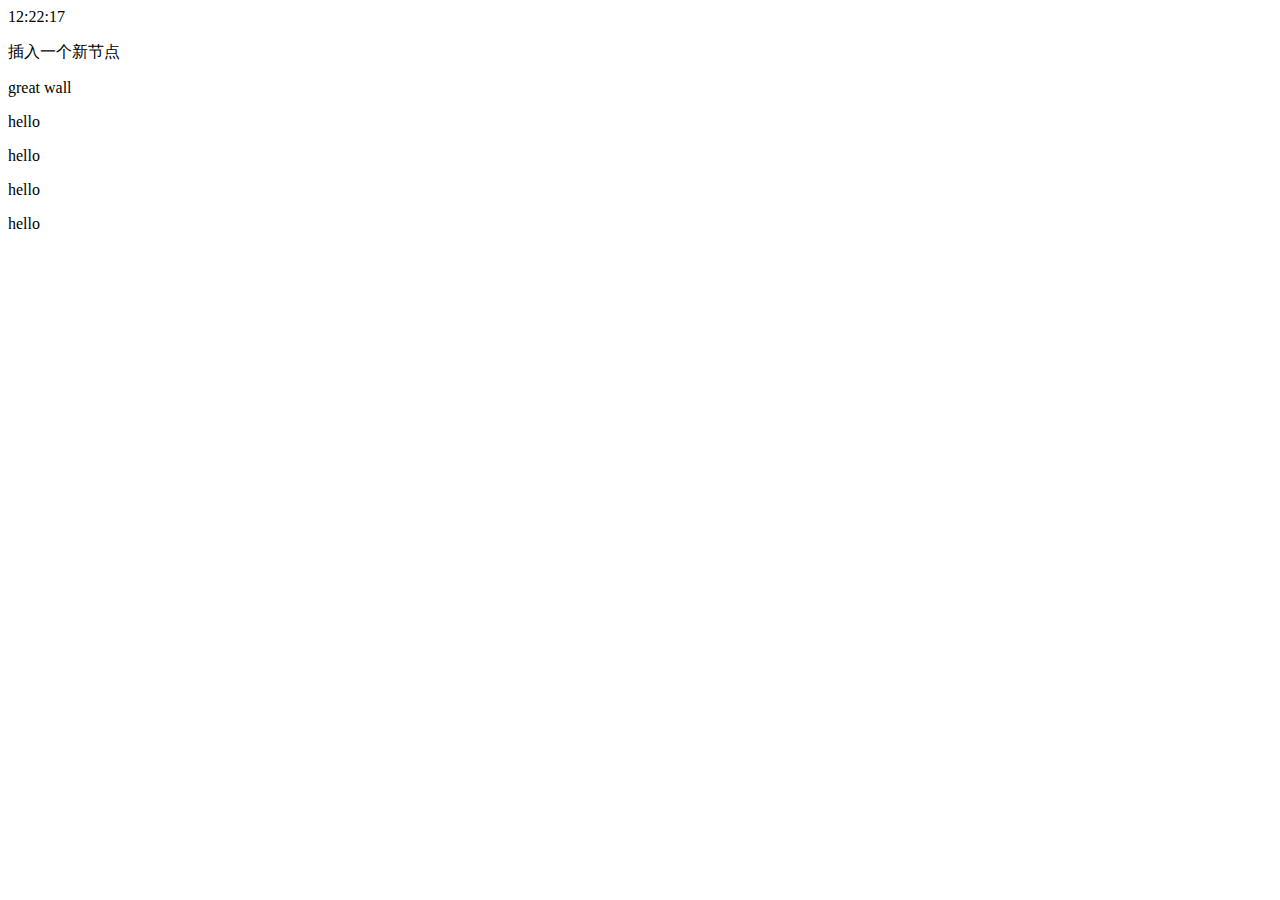
<file: objects.html>
<!DOCTYPE html>
<html>
<head lang="en">
    <meta charset="UTF-8">
    <title>对象</title>
</head>
<body onload="startTime()">

<div id="time">
</div>

<div id="divId">
    <p id="pid"> great wall</p>
</div>
<p name="pn">hello</p>
<p name="pn">hello</p>
<p name="pn">hello</p>
<a id="aid" title="得到a标签的属性">hello</a>

<script>
    //    创建对象
    /*
     pepole=new Object();
     pepole.name="im";
     pepole.age="30";
     document.write("name："+pepole.name);
     */
    //    pepole0 = {name: "im", age: "30"};
    /*
     function people(name, age) {
     this.name = name;
     this.age = age;
     }
     son = new people("im", "12")
     document.write("name:"+son.name)
     */
    //    日期对象
    /*
     var date = new Date();
     document.write(date.getFullYear()+":");
     document.write(date.getMonth()+":");
     document.write(date.getDay()+":");
     document.write(date.getTime());
     */
    //    时钟
    function startTime(){
        var today=new Date();
        var h=today.getHours();
        var m=today.getMinutes();
        var s=today.getSeconds();

        m=checkTime(m);
        s=checkTime(s);
        document.getElementById("time").innerHTML=h+":"+m+":"+s;

        t=setTimeout(function(){
            startTime();
        },1000);
    }

    function checkTime(t){
        if(t<10){
            t="0"+t;
        }
        return t;
    }

    function getName(){
        var count=document.getElementsByTagName("p");
        alert(count.length)
        var p=c
        ount[2]
        p.innerHTML="world";
    }

    function getAtrr(){
        var anode=document.getElementById("aid");
        var attr=anode.getAttribute("title");
        alert(attr)
    }

//    getAtrr();
//创建节点
    function createNode(){
        var body=document.body;
        var input=document.createElement("input");
        input.type="button";
        input.value="按钮";
        body.appendChild(input);
    }

//    createNode();
//    插入节点
function insertNode(){
    var div=document.getElementById("divId");
    var node=document.getElementById("pid");
    var newNode=document.createElement("p");
    newNode.innerHTML="插入一个新节点";
    div.insertBefore(newNode,node);
}
    insertNode();

</script>


</body>
</html>
</file>
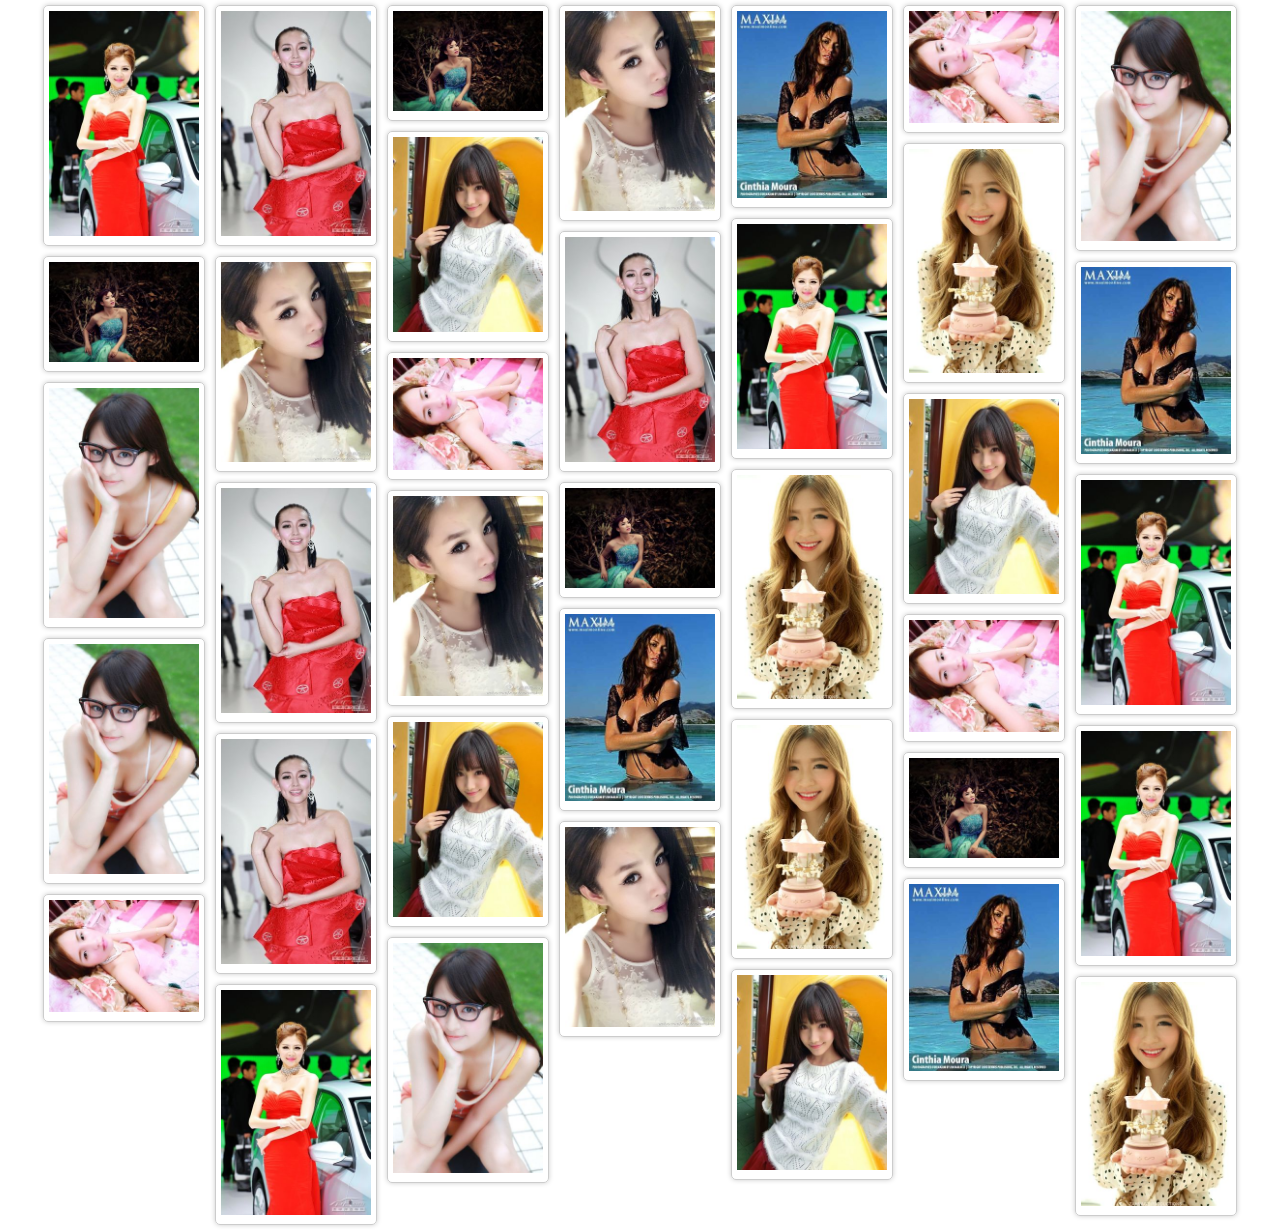
<file: PhotoWall.html>
<!DOCTYPE html>
<html>
<head lang="en">
    <meta charset="UTF-8">
    <title>js照片墙(瀑布流)</title>
    <link rel="stylesheet" href="PhotoWall.css" type="text/css">
    <script src="js/PhotoWall.js"></script>
</head>
<body>
<div id="container">
    <div class="box">
        <div class="box_img">
            <img src="canvas/1.jpg">
        </div>
    </div>
    <div class="box">
        <div class="box_img">
            <img src="imgs/2.jpg">
        </div>
    </div>
    <div class="box">
        <div class="box_img">
            <img src="imgs/3.jpg">
        </div>
    </div>
    <div class="box">
        <div class="box_img">
            <img src="imgs/4.jpg">
        </div>
    </div>
    <div class="box">
        <div class="box_img">
            <img src="imgs/5.jpg">
        </div>
    </div>
    <div class="box">
        <div class="box_img">
            <img src="imgs/6.jpg">
        </div>
    </div>
    <div class="box">
        <div class="box_img">
            <img src="imgs/7.jpg">
        </div>
    </div>
    <div class="box">
        <div class="box_img">
            <img src="imgs/8.jpg">
        </div>
    </div>
    <div class="box">
        <div class="box_img">
            <img src="imgs/9.jpg">
        </div>
    </div>
    <div class="box">
        <div class="box_img">
            <img src="canvas/1.jpg">
        </div>
    </div>
    <div class="box">
        <div class="box_img">
            <img src="imgs/2.jpg">
        </div>
    </div>
    <div class="box">
        <div class="box_img">
            <img src="imgs/3.jpg">
        </div>
    </div>
    <div class="box">
        <div class="box_img">
            <img src="imgs/4.jpg">
        </div>
    </div>
    <div class="box">
        <div class="box_img">
            <img src="imgs/5.jpg">
        </div>
    </div>
    <div class="box">
        <div class="box_img">
            <img src="imgs/6.jpg">
        </div>
    </div>
    <div class="box">
        <div class="box_img">
            <img src="imgs/7.jpg">
        </div>
    </div>
    <div class="box">
        <div class="box_img">
            <img src="imgs/8.jpg">
        </div>
    </div>
    <div class="box">
        <div class="box_img">
            <img src="imgs/9.jpg">
        </div>
    </div>
    <div class="box">
        <div class="box_img">
            <img src="canvas/1.jpg">
        </div>
    </div>
    <div class="box">
        <div class="box_img">
            <img src="imgs/2.jpg">
        </div>
    </div>
    <div class="box">
        <div class="box_img">
            <img src="imgs/3.jpg">
        </div>
    </div>
    <div class="box">
        <div class="box_img">
            <img src="imgs/4.jpg">
        </div>
    </div>
    <div class="box">
        <div class="box_img">
            <img src="imgs/5.jpg">
        </div>
    </div>
    <div class="box">
        <div class="box_img">
            <img src="imgs/6.jpg">
        </div>
    </div>
    <div class="box">
        <div class="box_img">
            <img src="imgs/7.jpg">
        </div>
    </div>
    <div class="box">
        <div class="box_img">
            <img src="imgs/8.jpg">
        </div>
    </div>
    <div class="box">
        <div class="box_img">
            <img src="imgs/9.jpg">
        </div>
    </div>
    <div class="box">
        <div class="box_img">
            <img src="canvas/1.jpg">
        </div>
    </div>
    <div class="box">
        <div class="box_img">
            <img src="imgs/2.jpg">
        </div>
    </div>
    <div class="box">
        <div class="box_img">
            <img src="imgs/3.jpg">
        </div>
    </div>
    <div class="box">
        <div class="box_img">
            <img src="imgs/4.jpg">
        </div>
    </div>
    <div class="box">
        <div class="box_img">
            <img src="imgs/5.jpg">
        </div>
    </div>
    <div class="box">
        <div class="box_img">
            <img src="imgs/6.jpg">
        </div>
    </div>
    <div class="box">
        <div class="box_img">
            <img src="imgs/7.jpg">
        </div>
    </div>
    <div class="box">
        <div class="box_img">
            <img src="imgs/8.jpg">
        </div>
    </div>
    <div class="box">
        <div class="box_img">
            <img src="imgs/9.jpg">
        </div>
    </div>
    <div class="box">
        <div class="box_img">
            <img src="canvas/1.jpg">
        </div>
    </div>
</div>
</body>
</html>
</file>
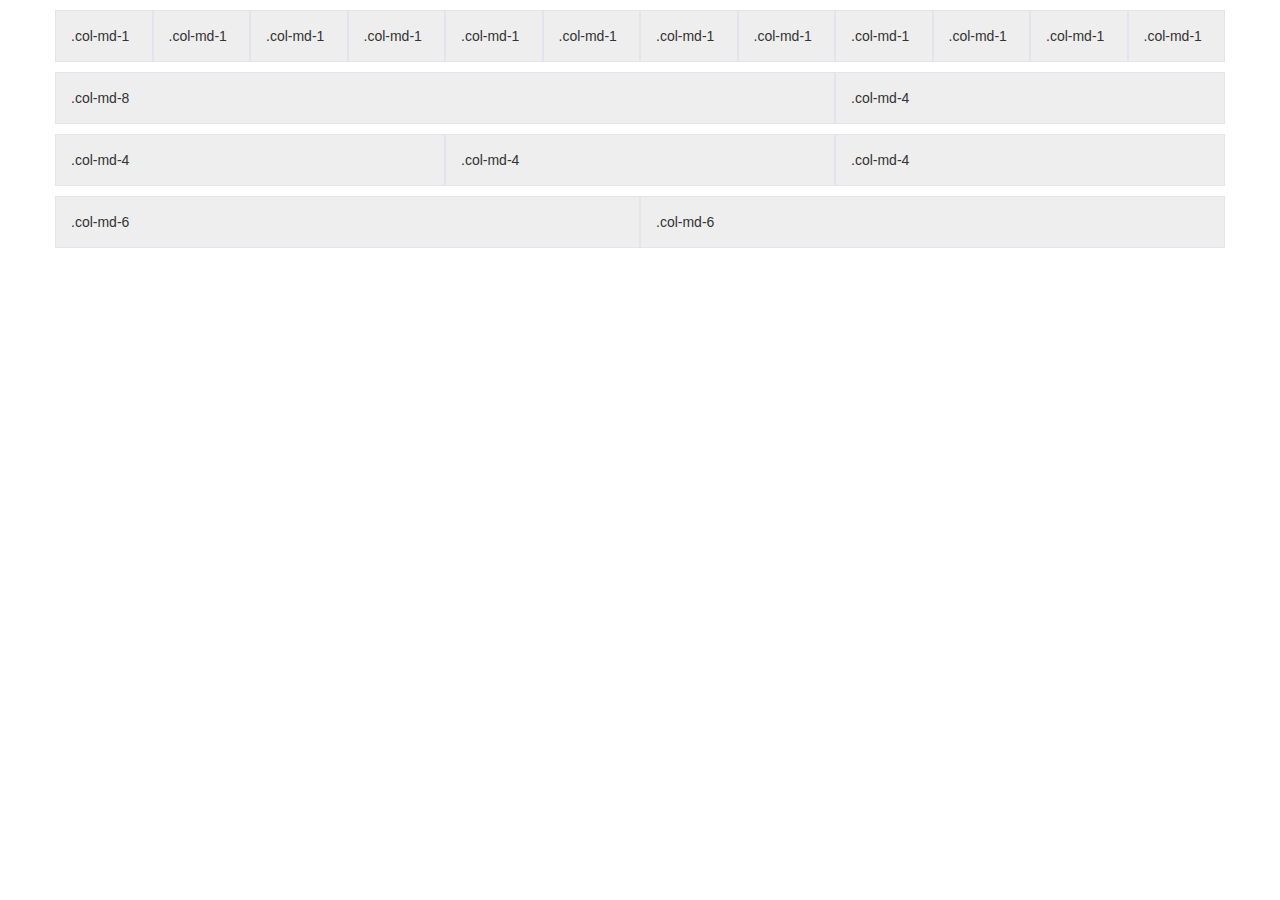
<file: bootstrap/index_1.html>
<!DOCTYPE html>
<html>
<head lang="en">
    <meta charset="UTF-8">
    <title>Bootstrap框架的使用_1</title>
    <link href="bootstrap.min.css" rel="stylesheet" type="text/css">
    <link href="style.css" rel="stylesheet" type="text/css">

</head>
<body>
<div class="container">
    <div class="row">
        <div class="col-md-1">.col-md-1</div>
        <div class="col-md-1">.col-md-1</div>
        <div class="col-md-1">.col-md-1</div>
        <div class="col-md-1">.col-md-1</div>
        <div class="col-md-1">.col-md-1</div>
        <div class="col-md-1">.col-md-1</div>
        <div class="col-md-1">.col-md-1</div>
        <div class="col-md-1">.col-md-1</div>
        <div class="col-md-1">.col-md-1</div>
        <div class="col-md-1">.col-md-1</div>
        <div class="col-md-1">.col-md-1</div>
        <div class="col-md-1">.col-md-1</div>
    </div>
    <div class="row">
        <div class="col-md-8">.col-md-8</div>
        <div class="col-md-4">.col-md-4</div>
    </div>
    <div class="row">
        <div class="col-md-4">.col-md-4</div>
        <div class="col-md-4">.col-md-4</div>
        <div class="col-md-4">.col-md-4</div>
    </div>
    <div class="row">
        <div class="col-md-6">.col-md-6</div>
        <div class="col-md-6">.col-md-6</div>
    </div>
</div>
</body>
</html>
</file>
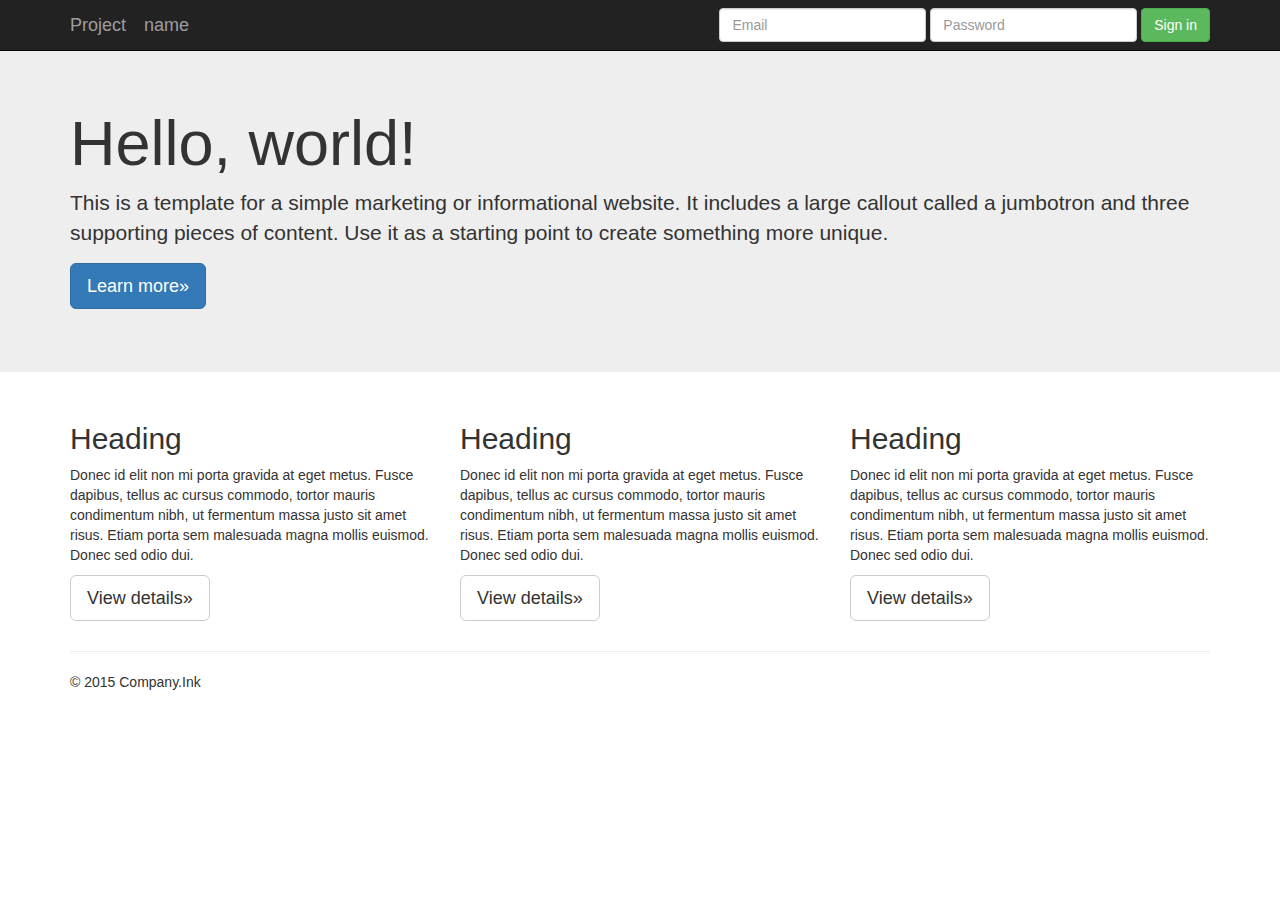
<file: bootstrap/index_2.html>
<!DOCTYPE html>
<html>
<head lang="en">
    <meta charset="UTF-8">
    <title>Bootstrap框架的使用_2</title>
    <link rel="stylesheet" href="bootstrap.min.css" type="text/css">
</head>
<body>
<nav class="navbar navbar-inverse navbar-fixed-top" role="menuitem">
    <div class="container">
        <!-- Brand and toggle get grouped for better mobile display -->
        <div class="navbar-header">
            <a class="navbar-brand" href="#">Project　name</a>
        </div>

        <!-- Collect the nav links, forms, and other content for toggling -->
        <div class="collapse navbar-collapse" id="bs-example-navbar-collapse-1">

            <form class="navbar-form navbar-right" role="search">
                <div class="form-group">
                    <input type="text" class="form-control" placeholder="Email">
                </div>
                <div class="form-group">
                    <input type="text" class="form-control" placeholder="Password">
                </div>
                <button type="submit" class="btn btn-success">Sign in</button>
            </form>

        </div>
    </div>
</nav>
<hr/>
<div class="jumbotron">
    <div class="container">
        <h1>Hello, world!</h1>

        <p>This is a template for a simple marketing or informational website. It includes a large callout called a
            jumbotron and three supporting pieces of content. Use it as a starting point to create something more
            unique.</p>

        <p><a class="btn btn-primary btn-lg" href="#" role="button">Learn more&raquo;</a></p>
    </div>
</div>

<div class="container">
    <div class="row">
        <div class="col-md-4">
            <h2>Heading</h2>

            <p>Donec id elit non mi porta gravida at eget metus. Fusce dapibus, tellus ac cursus commodo, tortor mauris
                condimentum nibh, ut fermentum massa justo sit amet risus. Etiam porta sem malesuada magna mollis
                euismod.
                Donec sed odio dui. </p>

            <p><a class="btn btn-default btn-lg" href="#" role="button">View details&raquo;</a></p>
        </div>
        <div class="col-md-4">
            <h2>Heading</h2>

            <p>Donec id elit non mi porta gravida at eget metus. Fusce dapibus, tellus ac cursus commodo, tortor mauris
                condimentum nibh, ut fermentum massa justo sit amet risus. Etiam porta sem malesuada magna mollis
                euismod.
                Donec sed odio dui. </p>

            <p><a class="btn btn-default btn-lg" href="#" role="button">View details&raquo;</a></p>
        </div>
        <div class="col-md-4">
            <h2>Heading</h2>

            <p>Donec id elit non mi porta gravida at eget metus. Fusce dapibus, tellus ac cursus commodo, tortor mauris
                condimentum nibh, ut fermentum massa justo sit amet risus. Etiam porta sem malesuada magna mollis
                euismod.
                Donec sed odio dui. </p>

            <p><a class="btn btn-default btn-lg" href="#" role="button">View details&raquo;</a></p>
        </div>
    </div>
    <hr/>
    <p>&copy; 2015 Company.Ink</p>
</div>
</body>
</html>
</file>
<file: PhotoWall.css>
* {
    padding: 0px;
    margin: 0px;
}

#container {
    position: relative;
}

.box {
    padding: 5px;
    float: left;
}

.box_img{
    padding: 5px;
    border: 1px solid #cccccc;
    box-shadow: 0 0 5px #cccccc;
    border-radius: 5px;
}

.box_img img {
    width: 150px;
    height: auto;
}
</file>
<file: bootstrap/style.css>
.row {

    margin-bottom: 20px;


}

.row.row {
    margin-top: 10px;
    margin-bottom: 0px;
}

[class*="col-"] {
    padding-bottom: 15px;
    padding-top: 15px;
    background-color: #eee;
    /*background-color: #eee;*/
    /*border: 1px solid #E5E2EB;*/
    border: 1px solid #E5E2EB;
}
</file>
